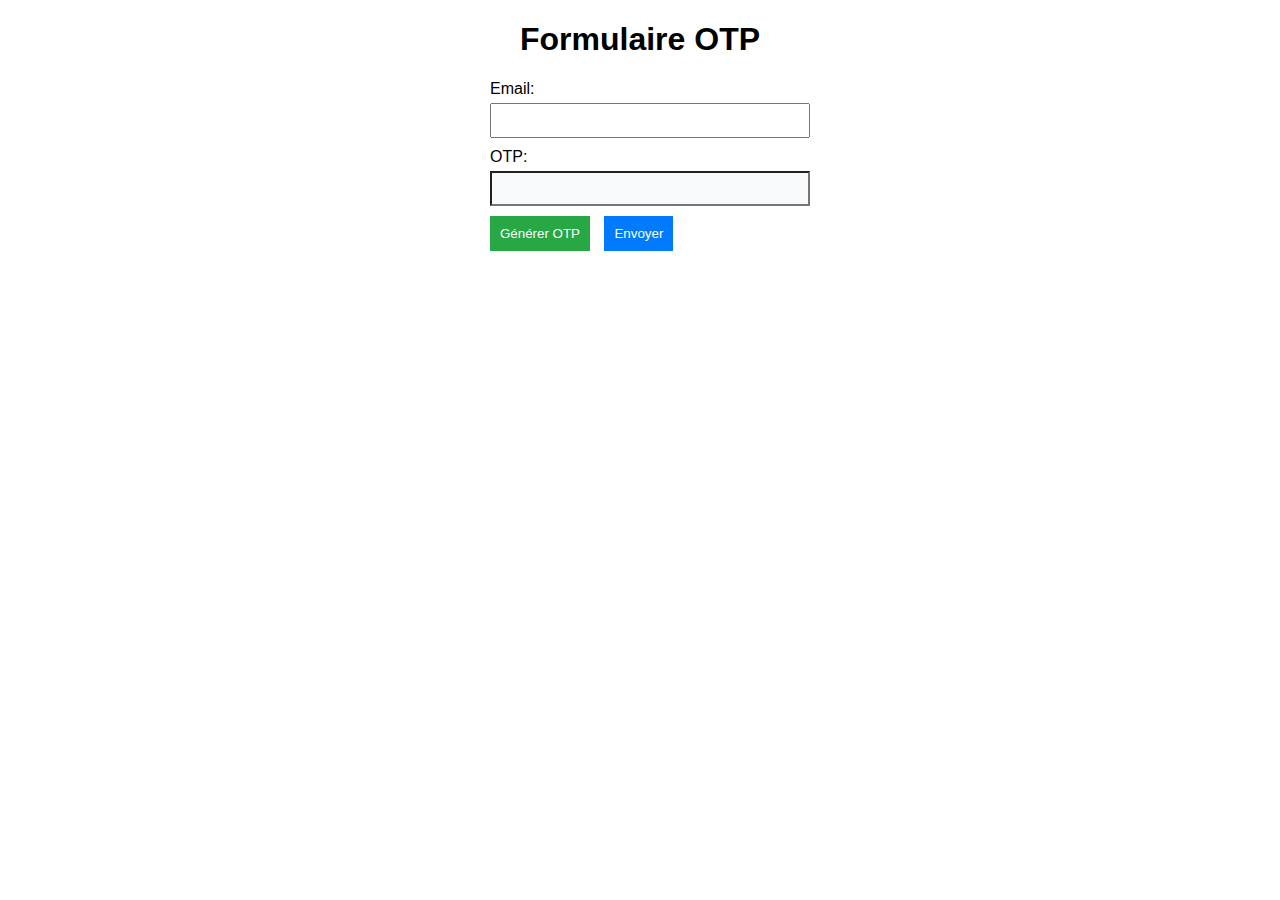
<file: src/templates/index.html>
<!DOCTYPE html>
<html>
<head>
    <title>Formulaire de demande de certificat SSL</title>
    <meta charset="utf-8">
    <meta name="viewport" content="width=device-width, initial-scale=1">
    <link rel="stylesheet" href="../css/formulaire.css">

    
</head>
<body>
  <h1>Formulaire OTP</h1>
  <form id="otpForm">
    <label for="email">Email:</label>
    <input type="email" id="email" name="email" required><br>
    <label for="otp">OTP:</label>
    <input type="text" id="otp" name="otp" require><br>
    <button type="button" id="generateOTP">Générer OTP</button>
    <button type="submit">Envoyer</button>
  </form>
</body>
<script src="https://ajax.googleapis.com/ajax/libs/jquery/3.5.1/jquery.min.js"></script>

<script >document.getElementById("generateOTP").addEventListener("click", function() {
    // Appeler l'API pour générer l'OTP
    fetch("/generate_otp")
    .then(response => response.json())
  });</script>

</html>
</file>
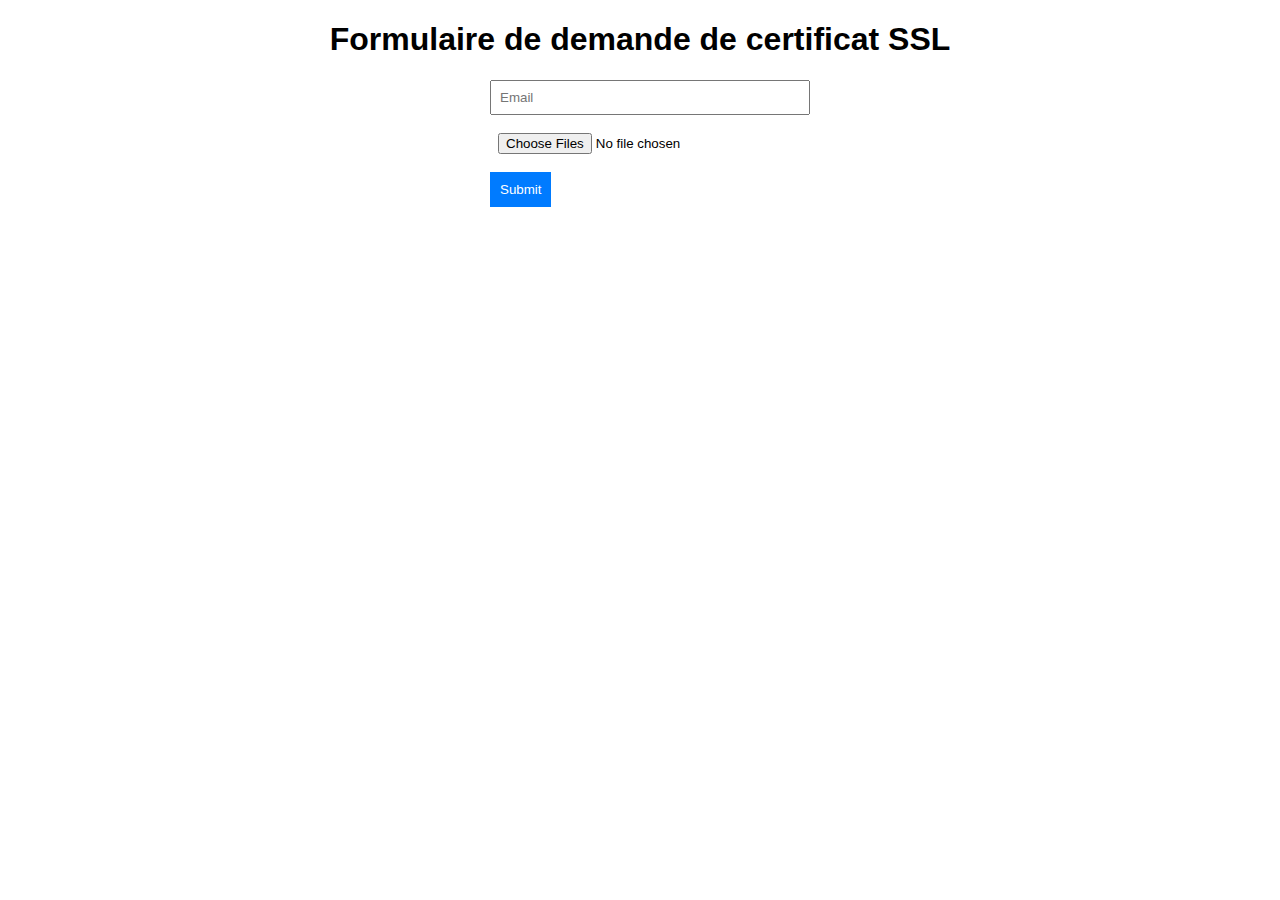
<file: src/templates/fileCSRUpload.html>
<!DOCTYPE html>
<html>
<head>
    <title>Formulaire de demande de certificat SSL</title>
    <meta charset="utf-8">
    <meta name="viewport" content="width=device-width, initial-scale=1">
    <link rel="stylesheet" href="/src/css/formulaire.css">

</head>
<body>
    <h1>Formulaire de demande de certificat SSL</h1>
    
    <form action="/upload/certificate" method="post" enctype="multipart/form-data">
        <input type="email" name="email" placeholder="Email"/>
        <input type="file" multiple name="file"/>
        <button type="submit">Submit</button>
    </form>
</body>
</html>
</file>
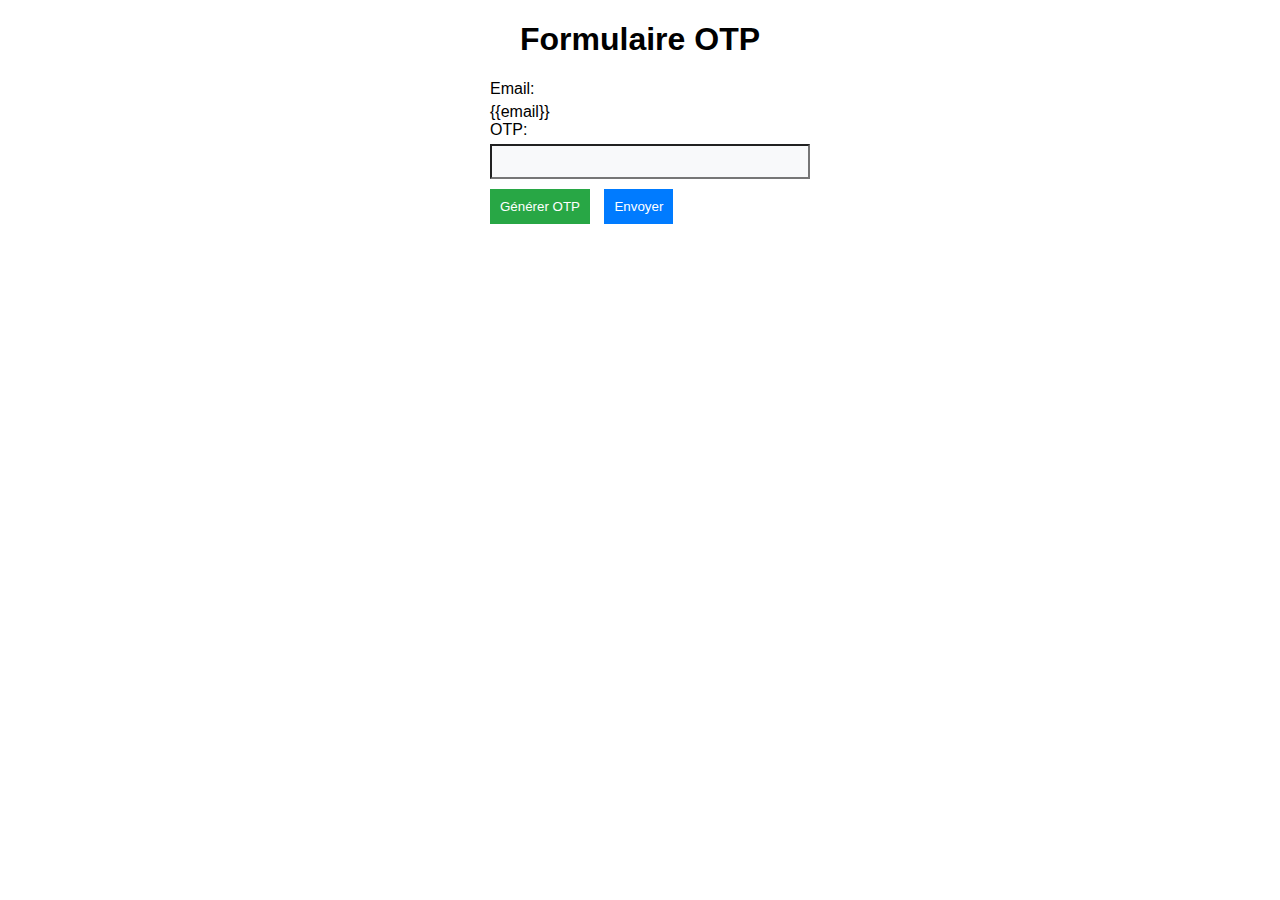
<file: src/templates/otp.html>
<!DOCTYPE html>
<html>
<head>
    <title>Formulaire de demande de certificat SSL</title>
    <meta charset="utf-8">
    <meta name="viewport" content="width=device-width, initial-scale=1">
    <link rel="stylesheet" href="../css/formulaire.css">

    
</head>
<body>
  <h1>Formulaire OTP</h1>
  <form action="/upload" id="otpForm">
    <label for="email">Email:</label>
    <span>{{email}}</span>
    <label for="otp">OTP:</label>
    <input type="text" id="otp" name="otp" require><br>
    <button type="button" id="generateOTP">Générer OTP</button>
    <button type="submit">Envoyer</button>
  </form>
</body>
<script src="https://ajax.googleapis.com/ajax/libs/jquery/3.5.1/jquery.min.js"></script>
</html>
</file>
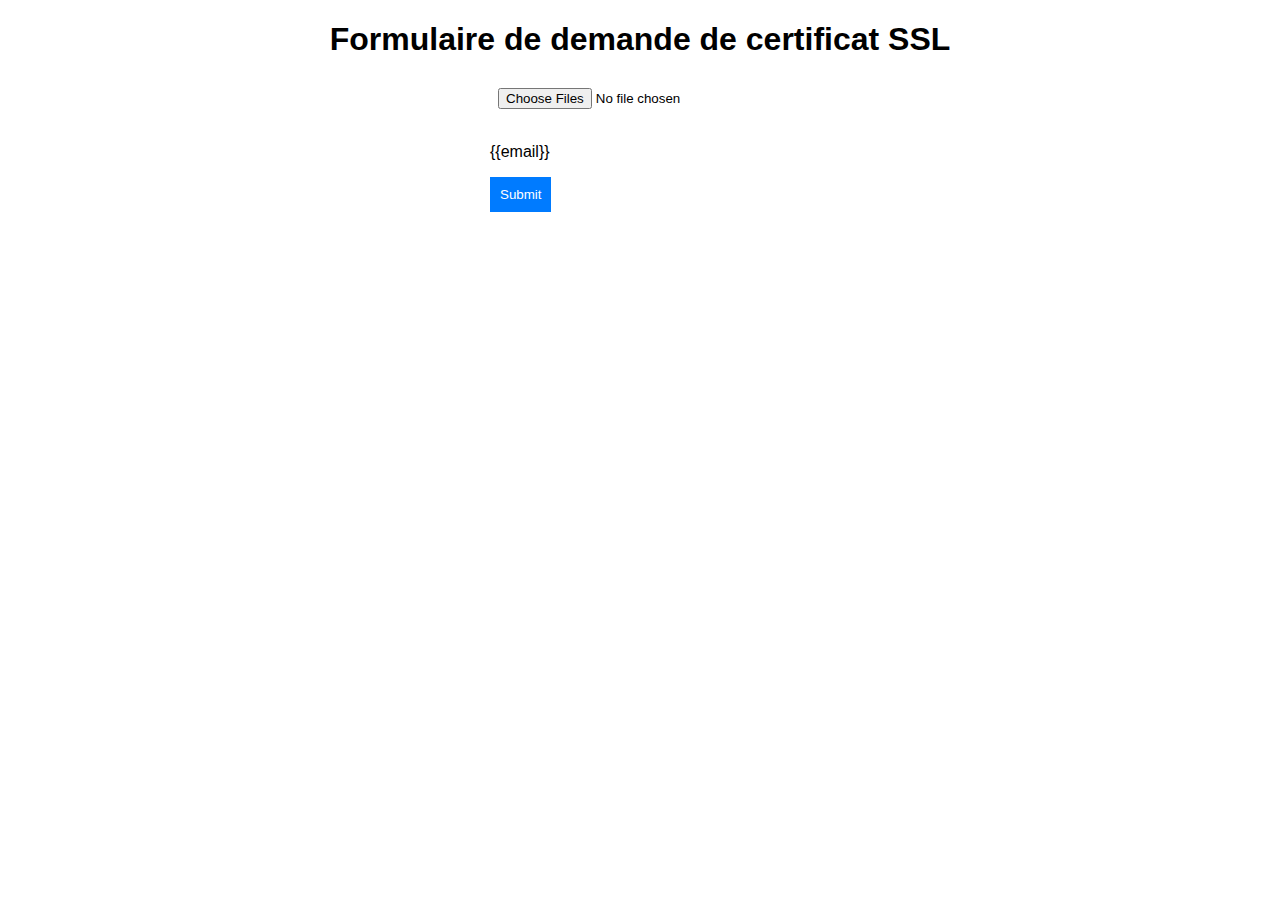
<file: src/templates/uploadCSR.html>
<!DOCTYPE html>
<html>
<head>
    <title>Formulaire de demande de certificat SSL</title>
    <meta charset="utf-8">
    <meta name="viewport" content="width=device-width, initial-scale=1">
    <link rel="stylesheet" href="/src/css/formulaire.css">

</head>
<body>
    <h1>Formulaire de demande de certificat SSL</h1>
    
    <form action="/upload/certificate" method="post" enctype="multipart/form-data">
        <input type="file" multiple name="file"/>
        <p>{{email}}</p>
        <button type="submit">Submit</button>
    </form>
</body>
</html>
</file>
<file: src/css/formulaire.css>
body {
    font-family: Arial, sans-serif;
  }
  h1 {
    text-align: center;
  }
  form {
    max-width: 300px;
    margin: 0 auto;
  }
  label {
    display: block;
    margin-bottom: 5px;
  }
  input {
    width: 100%;
    padding: 8px;
    margin-bottom: 10px;
  }
  button {
    padding: 10px;
    background-color: #007bff;
    color: #fff;
    border: none;
    cursor: pointer;
  }
  #generateOTP {
    background-color: #28a745;
    margin-right: 10px;
  }
  #otp {
    background-color: #f8f9fa;
    cursor: not-allowed;
  }
</file>
